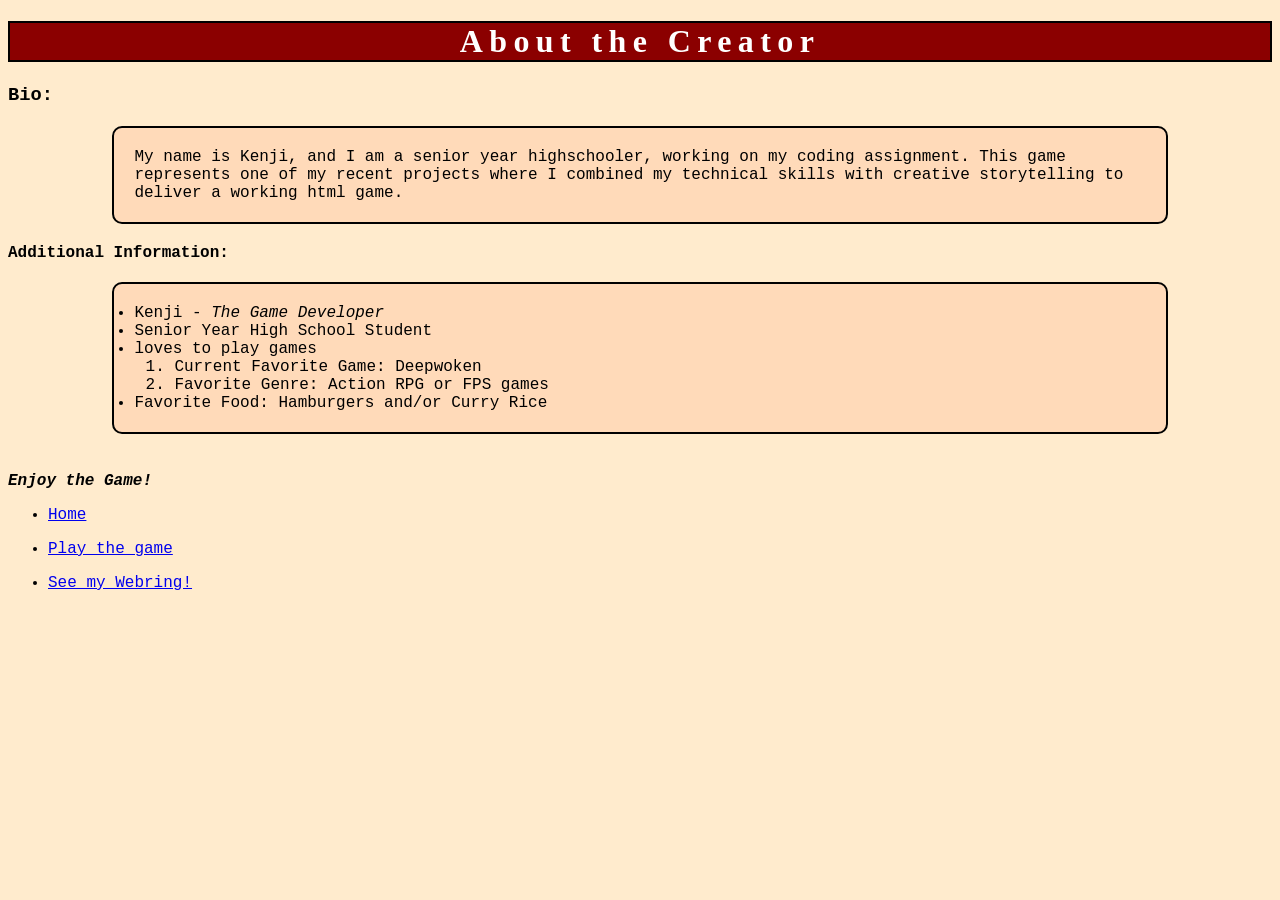
<file: about.html>
<!-- add your about me page here -->
<!DOCTYPE html>
<html lang="en">
<head>
    <meta charset="UTF-8">
    <meta name="viewport" content="width=device-width, initial-scale=1.0">
    <title>Information</title>
    <link rel="stylesheet" href="style.css">
</head>
<body>

    <h1 class="heading">About the Creator</h1>
    <h3>Bio:</h3>
    <p class="card">My name is Kenji, and I am a senior year highschooler, working on my coding assignment. This game represents one of my recent projects where I combined my technical skills with creative storytelling to deliver a working html game.</p>
    <strong>Additional Information:</strong>
    <ul class="card">
        <li>Kenji - <i> The Game Developer</i></li>
        <li>Senior Year High School Student</li>
        <li>loves to play games</li>
        <ol>
            <li> Current Favorite Game: Deepwoken</li>
            <li>Favorite Genre: Action RPG or FPS games</li>
        </ol>
        <li>Favorite Food: Hamburgers and/or Curry Rice</li>
    </ul>
    <br>
    <i><strong>Enjoy the Game!</strong></i>
    <nav>
            <ul> 
                <li><a href="index.html">Home</a></li>
            </ul>
            <ul> 
                <li><a href="game.html">Play the game</a></li>
            </ul>
            <ul>
                <li><a href="https://skkeiko.github.io/Capstone/webring.html">See my Webring!</a></li>
            </ul>
        </nav>
</body>
</html>
</file>
<file: style.css>
body{
    background-color: blanchedalmond;
    font-family: 'Courier New', Courier, monospace;
}
.heading{
    background-color: darkred;
    font-family:cursive;
    letter-spacing: 0.2em;
    border: 2px black double;
    text-align:center;
    color: white;

}

.card{
    background-color: peachpuff;
    border: 2px solid black;
    border-radius: 10px;
    padding: 20px;
    margin: 20px auto;
    width: 80%;
}

#scene-image {
    width: 450px;
    height: 400px;

}
</file>
